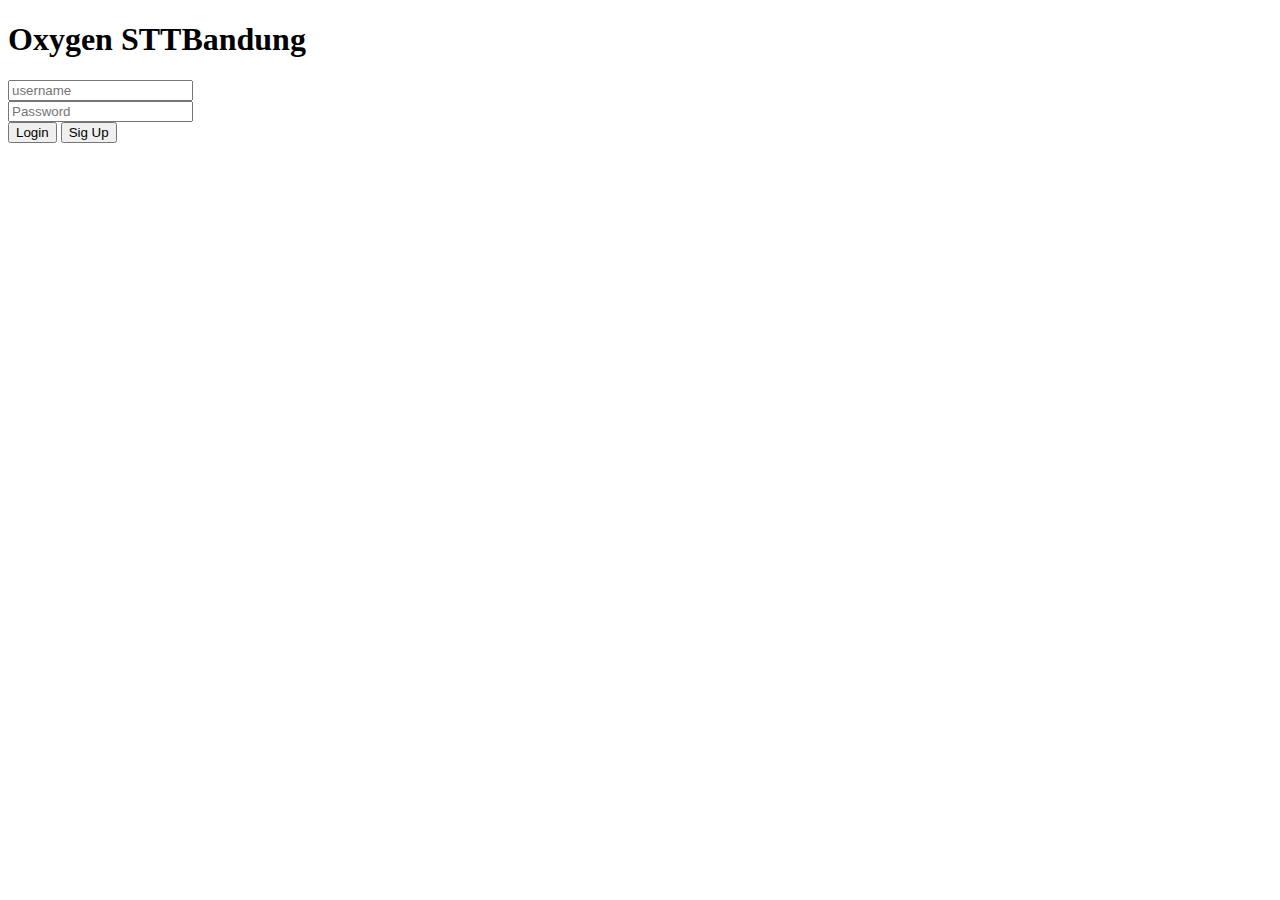
<file: login.html>
<!DOCTYPE html>
<html lang="en">
<head>
    <title>OXYGEN 5</title>

</head>
<body>
   <div id='box'>
       <h1>Oxygen STTBandung</h1>
       <form action="#login">
           <input id="username" type="text" placeholder="username"/><br/>
           <input id="Password" type="password" placeholder="Password"/><br>
           <button  action='submit'onclick='startlog()'>Login</button>
           <button  action='submit'onclick='startlog()'>Sig Up</button>
           <p id="akses"></p>
       </form>
   </div>

</body>
</html>
</file>
